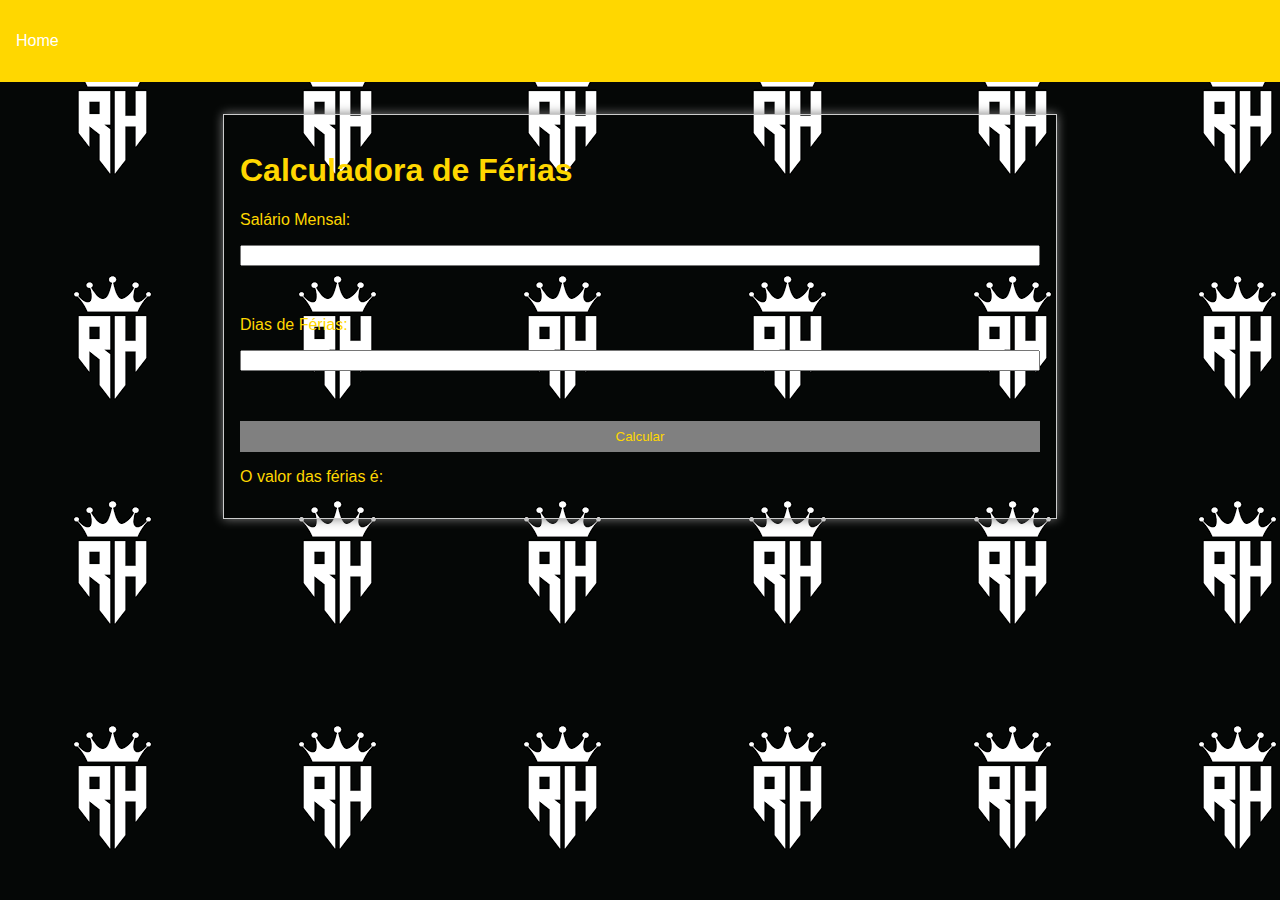
<file: ferias.html>
<!DOCTYPE html>
<html lang="pt">

<head>
    <meta charset="UTF-8">
    <meta name="viewport" content="width=device-width, initial-scale=1.0">
    <link rel="stylesheet" href="main.css">
    <link rel="icon" type="image/x-icon"
        href="[data-uri]">
        <title>Férias</title>
    </head>

<body>
    <header>
        <nav>
            <ul>
                <li><a href="index.html">Home</a></li>
            </ul>
        </nav>
    </header>
    <main>
        <h1>Calculadora de Férias</h1>

        <form id="ferias-form">
            <label for="salario">Salário Mensal:</label>
            <input type="number" id="salario" name="salario" required>
            <br>

            <label for="dias-ferias">Dias de Férias:</label>
            <input type="number" id="dias-ferias" name="dias-ferias" required>
            <br>

            <button type="submit">Calcular</button>
        </form>

        <p>O valor das férias é: <span id="valor-ferias"></span></p>
    </main>
    <script src="main.js" defer></script>
</body>

</html>
</file>
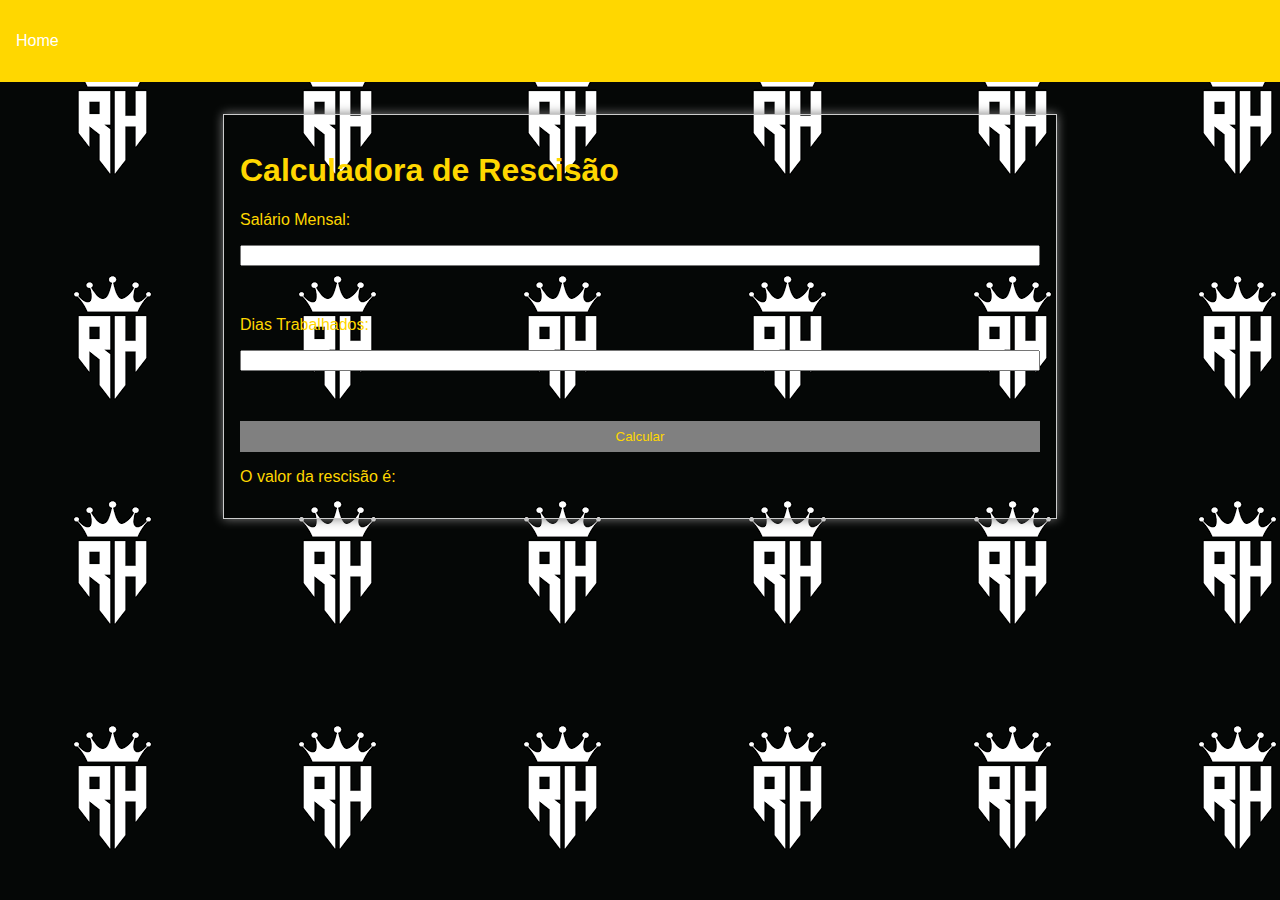
<file: rescisao.html>
<!DOCTYPE html>
<html lang="pt">

<head>
    <meta charset="UTF-8">
    <meta name="viewport" content="width=device-width, initial-scale=1.0">
    <link rel="stylesheet" href="main.css">
    <link rel="icon" type="image/x-icon"
        href="[data-uri]">
        <title>Rescisão</title>
    </head>

<body>
    <header>
        <nav>
            <ul>
                <li><a href="index.html">Home</a></li>
            </ul>
        </nav>
    </header>
    <main>
        <h1>Calculadora de Rescisão </h1>

        <form id="rescisao-form">
            <label for="salario">Salário Mensal:</label>
            <input type="number" id="salario" name="salario" required>
            <br>

            <label for="dias-trabalhados">Dias Trabalhados:</label>
            <input type="number" id="dias-trabalhados" name="dias-trabalhados" required>
            <br>

            <button type="submit">Calcular</button>
        </form>

        <p>O valor da rescisão é: <span id="valor-rescisao"></span></p>
    </main>
    <script src="main.js" defer></script>
</body>

</html>
</file>
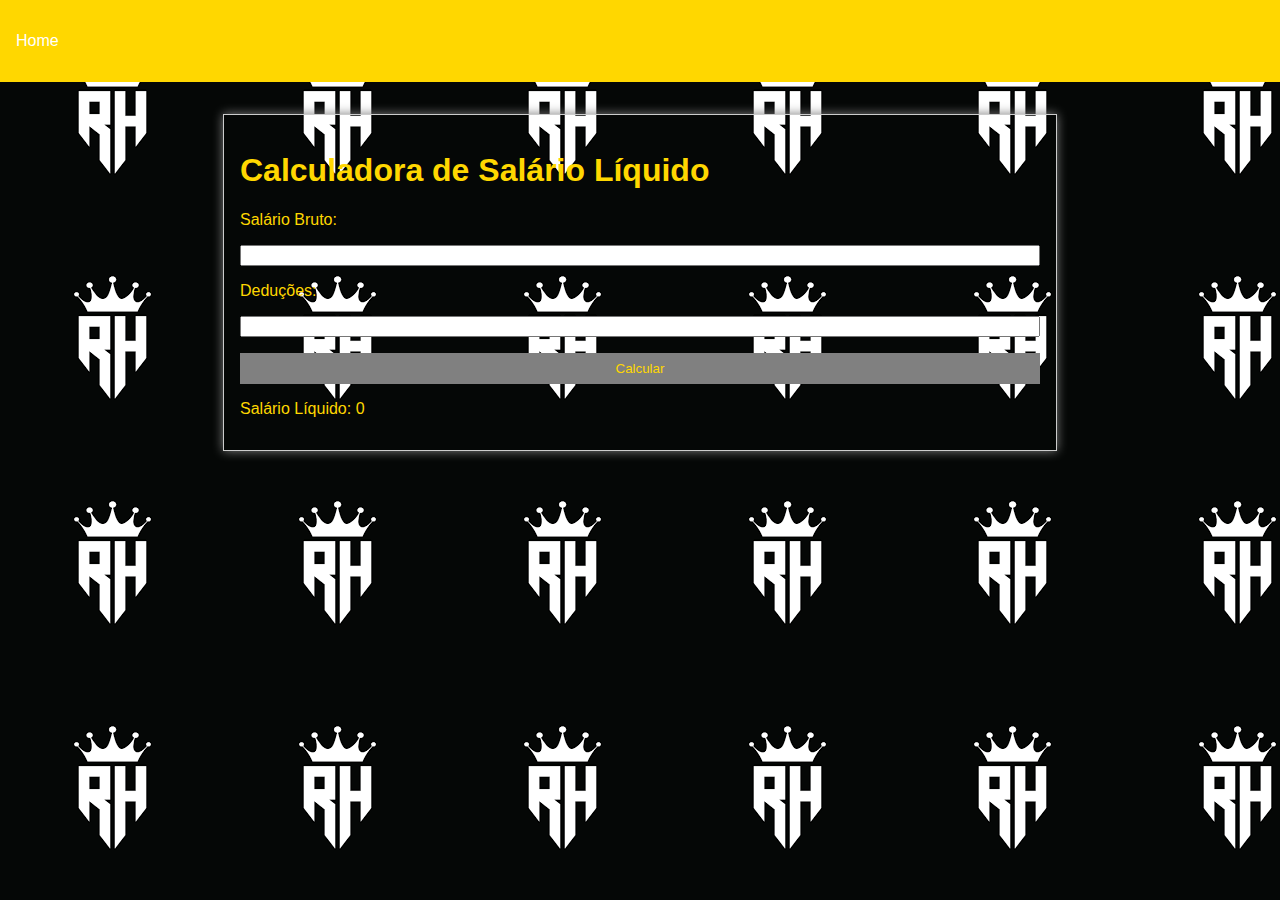
<file: salario.html>
<!DOCTYPE html>
<html lang="en">

<head>
    <meta charset="UTF-8">
    <meta name="viewport" content="width=device-width, initial-scale=1.0">
    <link rel="stylesheet" href="main.css">
    <link rel="icon" type="image/x-icon"
        href="[data-uri]"
        <script src="main.js" defer>
    </script>
    <script src="main.js" defer></script>
    <title>Salario</title>
</head>

<body>
    <header>
        <nav>
            <ul>
                <li><a href="index.html">Home</a></li>
            </ul>
        </nav>
    </header>
    <main>
        <h1>Calculadora de Salário Líquido</h1>
        <form id="salary-form">
            <label for="salary">Salário Bruto:</label>
            <input type="number" id="salary" name="salary" required>

            <label for="deductions">Deduções:</label>
            <input type="number" id="deductions" name="deductions" required>

            <button type="submit">Calcular</button>
        </form>

        <p>Salário Líquido: <span id="net-salary">0</span></p>
    </main>
</body>

</html>
</file>
<file: main.css>
/* styles.css */
body {
    font-family: Arial, sans-serif;
    margin: 0;
    padding: 0;
    background-image: url("[data-uri]") ;
}

header {
    background-color: gold;
    color: white;
    padding: 1rem;
}

nav ul {
    list-style: none;
    padding: 0;
    display: flex;
}

nav li {
    margin-right: 1rem;
}

nav a {
    text-decoration: none;
    color: white;
}

main {
    max-width: 800px;
    margin: 2rem auto;
    padding: 1rem;
    border: 1px solid #ccc;
    box-shadow: 0 0 10px gray;
}

form {
    display: flex;
    flex-direction: column;
    gap: 1rem;
}

label {
    display: block;
    color: gold;;
}

input{
    color: black;
}

button {
    background-color: gray;
    color: gold;
    border: none;
    padding: 0.5rem 1rem;
    cursor: pointer;
}

h1{
    color: gold;
}

p{
    color: gold;
}
</file>
